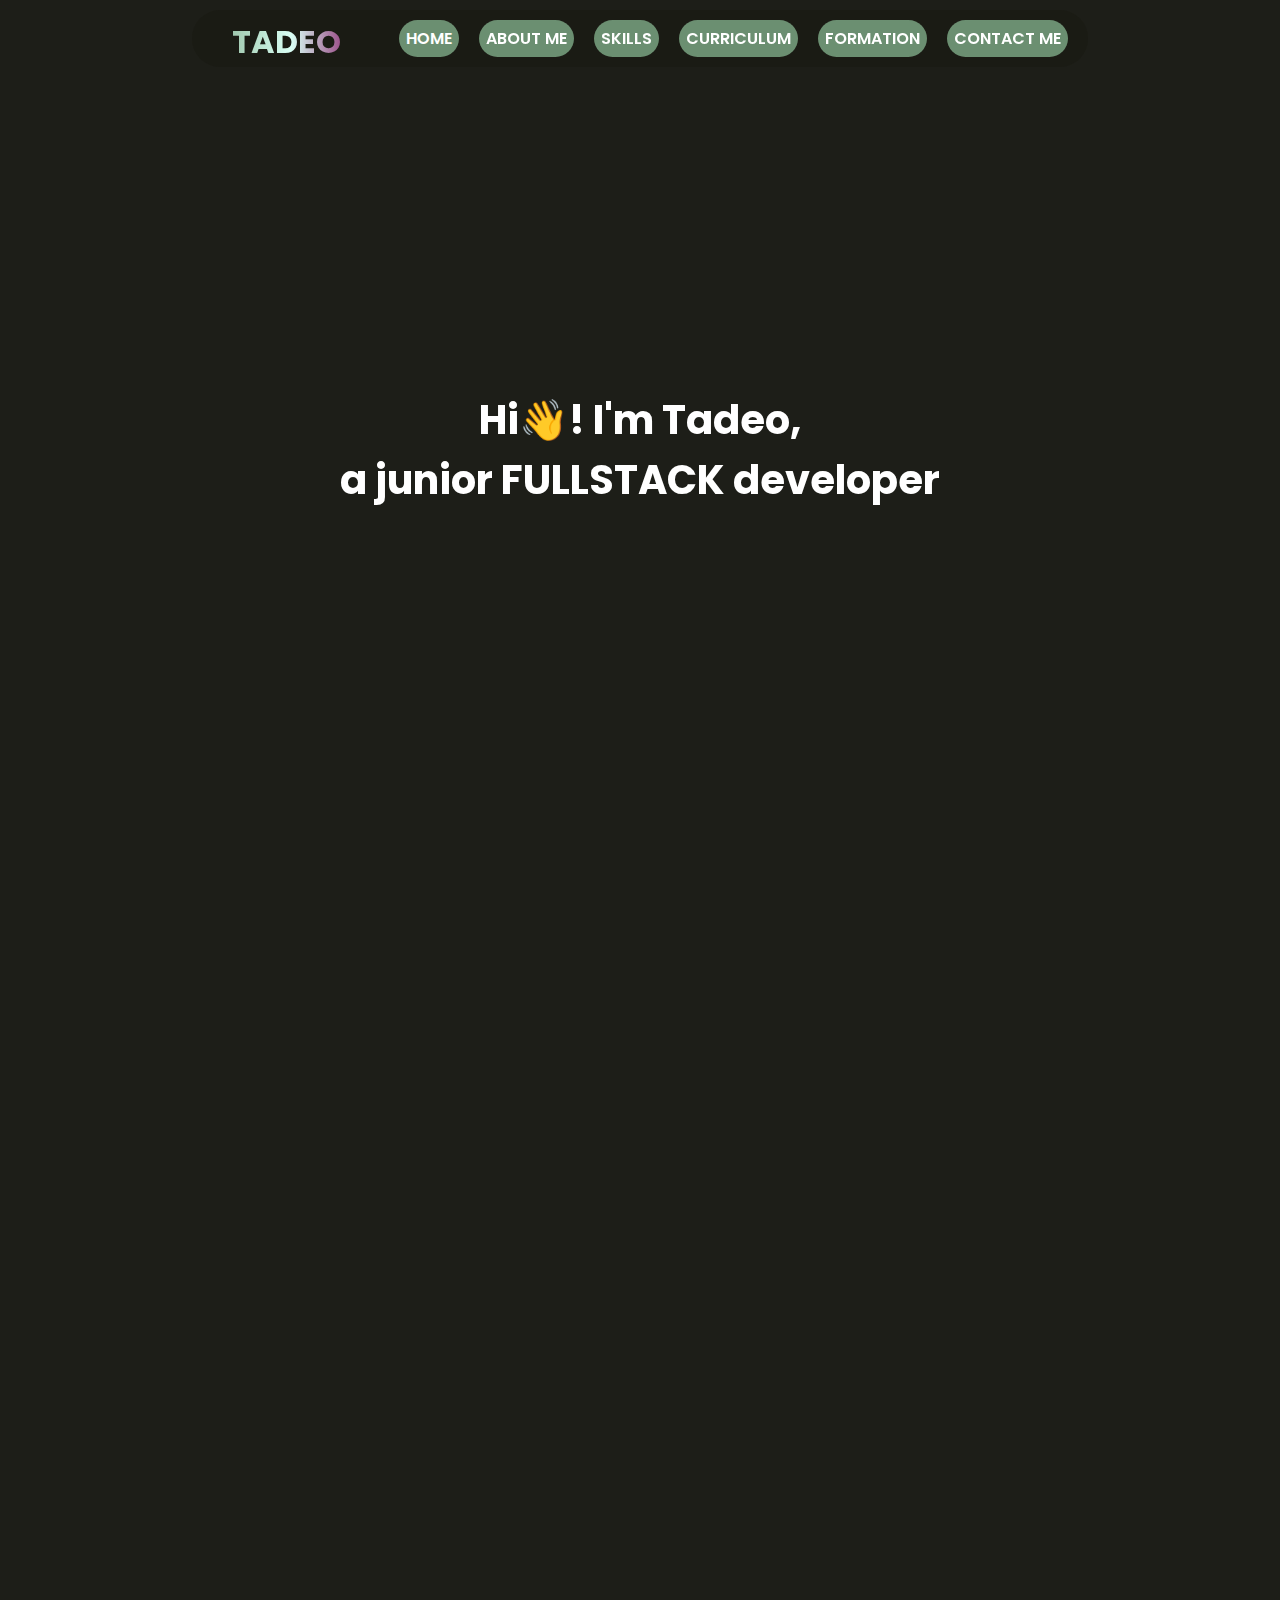
<file: index.html>
<!DOCTYPE html>
<html lang="es">

<head>
    <meta charset="UTF-8">
    <meta http-equiv="X-UA-Compatible" content="IE=edge">
    <meta http-equiv="Content-Language" content="en">
    <meta name="viewport" content="width=device-width, initial-scale=1, maximum-scale=1, user-scalable=no" />
    <link rel="stylesheet" href="./css/styles.css">
    <link rel="stylesheet" href="./css/media.css?version=1.1">
    <link rel="stylesheet" href="https://cdnjs.cloudflare.com/ajax/libs/font-awesome/6.5.1/css/all.min.css"
        integrity="sha512-DTOQO9RWCH3ppGqcWaEA1BIZOC6xxalwEsw9c2QQeAIftl+Vegovlnee1c9QX4TctnWMn13TZye+giMm8e2LwA=="
        crossorigin="anonymous" referrerpolicy="no-referrer" />
    <script src="./js/main.js"></script>
    <title>Tadeo - Junior Dev</title>
</head>

<body>
    <nav>
        <a href="#">
            <h2>TADEO</h2>
        </a>
        <ul class="menu">
            <li><a href="#contact">CONTACT ME</a></li>
            <li><a href="#formation">FORMATION</a></li>
            <li><a href="#curriculum">CURRICULUM</a></li>
            <li><a href="#skills">SKILLS</a></li>
            <li><a href="#about_me">ABOUT ME</a></li>
            <li><a href="#">HOME</a></li>
        </ul>
        <i class="fas fa-bars menu-icon"></i>
    </nav>
    <header>
        <div>
            <h1 class="fade-up">
                Hi<span id="hand">👋</span>! I'm Tadeo, <br>a junior FULLSTACK developer
            </h1>
        </div>

    </header>
    <section id="section">
        <div id="about_me" class="title ">
            <h2>ABOUT ME</h3>
                <hr>
                <div class="left">
                    <h3>I am a young individual eager to enter the job market with a degree in web application
                        development and
                        demonstrate the value of my knowledge. I am proficient and stand out in teamwork and
                        coordination with
                        other colleagues at the workplace. I work daily on my own programming projects in NODE JS,
                        HTML,
                        CSS, and others oriented towards both backend and frontend development.
                    </h3>
                </div>
                <div class="split-elements mobile-split">
                    <div class="right">
                        <h2>INTERESTS</h2>
                        <ul class="interest-list">
                            <li>
                                <span class="icon"><i class="fa-solid fa-gamepad"></i></span>
                                <span>GAMES</span>
                            </li>
                            <li>
                                <span class="icon"><i class="fa-solid fa-person-running"></i></span>
                                <span>SPORTS</span>
                            </li>
                            <li>
                                <span class="icon"><i class="fa-solid fa-book-open"></i></span>
                                <span>READING</span>
                            </li>
                            <li>
                                <span class="icon"><i class="fa-solid fa-car"></i></span>
                                <span>DRIVE</span>
                            </li>
                            <li>
                                <span class="icon"> <i class="fa-solid fa-headphones-simple"></i></span>
                                <span>MUSIC</span>
                            </li>
                            <li>
                                <span class="icon"><i class="fa-solid fa-helicopter"></i></span>
                                <span>DRONES</span>
                            </li>
                            <li>
                                <span class="icon"><i class="fa-solid fa-camera"></i></span>
                                <span>PHOTOS</span>
                            </li>
                            <li>
                                <span class="icon"><i class="fa-solid fa-microchip"></i></span>
                                <span>TECH</span>
                            </li>
                            <li>
                                <span class="icon"><i class="fa-solid fa-code"></i></span>
                                <span>CODE</span>
                            </li>
                        </ul>
                    </div>
                    <div class="right">
                        <h2>WHERE I LIVE</h3>
                            <iframe
                                src="https://www.google.com/maps/embed?pb=!1m18!1m12!1m3!1d6149.402159994936!2d-0.33753584923433605!3d39.58888678633872!2m3!1f0!2f0!3f0!3m2!1i1024!2i768!4f13.1!3m3!1m2!1s0xd6040ddfd09ae15%3A0x1a046cd47c7b78ad!2sRafelbunyol%2C%20Valencia!5e0!3m2!1ses!2ses!4v1711480387239!5m2!1ses!2ses"
                                width="600" height="450" style="border:0;" allowfullscreen="" loading="lazy"
                                referrerpolicy="no-referrer-when-downgrade"></iframe>
                    </div>


                </div>


        </div>

        <div id="skills" class="title not-visible">
            <h2>SKILLS</h3>
                <hr>
                <div class="skills-list">
                    <ul>
                        <ol>
                            <li>
                                <span class="icon"><i class="fa-brands fa-square-js"></i></span>
                                <span>JavaScript</span>
                            </li>
                            <p>
                                Development varius webs and content with this language, being one
                                of my strongest skill, I really love to program and use this.
                            </p>

                        </ol>

                        <div class="barra" value="70">
                            <p class="percentage" content=""></p>
                        </div>
                    </ul>
                    <ul></ul>
                    <ul></ul>
                    <ul>
                        <ol>
                            <li>
                                <span class="icon">
                                    <i class="fa-brands fa-node-js"></i>
                                </span>
                                <span>NodeJS</span>
                            </li>
                            <p>
                                I code in this technology for private applications on a telegram
                                bot that has multiple functionalities as API retrieving, sending messages,
                                message moderation, command recognition with REGEX sentences and more.
                            </p>
                        </ol>
                        <div class="barra" value="80">
                            <p class="percentage" content=""></p>
                        </div>
                    </ul>
                    <ul></ul>
                    <ul></ul>
                    <ul>
                        <ol>

                            <li>
                                <span class="icon">
                                    <i class="fa-brands fa-css3-alt"></i>
                                </span>
                                <span>CSS3</span>
                            </li>
                            <p>All my webs, including this one, has been made with most css, animation,
                                media detection and aesthetics for better interaction and feeling to the user.
                            </p>
                        </ol>
                        <div class="barra" value="90">
                            <p class="percentage" content=""></p>
                        </div>
                    </ul>
                    <ul></ul>
                    <ul></ul>
                    <ul>
                        <ol>

                            <li>
                                <span class="icon">
                                    <i class="fa-brands fa-html5"></i>
                                </span>
                                <span>HTML5</span>
                            </li>
                            <p>The most important tag language for nowadays development, I have a long knowledge
                                since is need it for creaeing the body of websites. I'm able to modify other versions
                                of HTML and adapt them to HTML5 if is needed.
                            </p>
                        </ol>
                        <div class="barra" value="90">
                            <p class="percentage" content=""></p>
                        </div>
                    </ul>
                    <ul></ul>
                    <ul></ul>
                    <ul>
                        <ol>

                            <li>
                                <span class="icon">
                                    <i class="fa-brands fa-java"></i>
                                </span>
                                <span>Java</span>
                            </li>
                            <p>
                                I had an entire module on my superior degree that was entirely focused on JAVA
                                development,
                                I've got the most important knowledge for improving on OOP.
                            </p>
                        </ol>
                        <div class="barra" value="85">
                            <p class="percentage" content=""></p>
                        </div>
                    </ul>
                    <ul></ul>
                    <ul></ul>
                    <ul>
                        <ol>

                            <li>
                                <span class="icon">
                                    <i class="fa-brands fa-php"></i>
                                </span>
                                <span>PHP</span>
                            </li>
                            <p>Most that I know of php is thanks to UDEMY courses. I learn for API development and not
                                that much
                                for web development. Even though I have the basics for working perfectly with this
                                language if need it.
                            </p>
                        </ol>
                        <div class="barra" value="50">
                            <p class="percentage" content=""></p>
                        </div>
                    </ul>
                    <ul></ul>
                    <ul></ul>
                    <ul>
                        <ol>

                            <li>
                                <span class="icon">
                                    <fi class="fa-solid fa-database"></i>
                                </span>
                                <span>SQL</span>
                            </li>
                            <p>I've spent a full year learning database structure, scripting and querries. Is the most
                                important language when you need to store and access data from MYSQL or ORACLE
                                databases,
                                that's why I've been woring so long with this one.
                            </p>
                        </ol>
                        <div class="barra" value="75">
                            <p class="percentage" content=""></p>
                        </div>
                    </ul>
                    <ul></ul>
                    <ul></ul>
                    <ul>
                        <ol>
                            <li>
                                <span class="icon">
                                    <i class="fa-brands fa-python"></i>
                                </span>
                                <span>Python</span>
                            </li>
                            <p>Being one of the best for begginers, I learn in this language, but it turns that it
                                wasn't what
                                I looked for, even though, I made proyects like image detection on screen, autocliking
                                when detect an element,
                                a bot for some games that I played and some other mini-proyects for my own use.
                            </p>
                        </ol>
                        <div class="barra" value="60">
                            <p class="percentage" content=""></p>
                        </div>
                    </ul>
                    <ul></ul>
                    <ul></ul>
                    <ul>
                        <ol>
                            <li>
                                <span class="icon">
                                    <i class="fa-brands fa-wordpress"></i>
                                </span>
                                <span>Wordpress</span>
                            </li>
                            <p>Quick and easy website development is one of the most reliable ways to give 
                                small businesses the opportunity to have their own website.
                                For reasons like this I have trained myself to be able to use this tool in depth.
                            </p>
                        </ol>
                        <div class="barra" value="80">
                            <p class="percentage" content=""></p>
                        </div>
                    </ul>

                </div>
        </div>
        <div id="curriculum" class="title">
            <h2>CURRICULUM</h2>
            <hr>
            <div class="curriculum-list">
                <ul>
                    <li data-direction="left">
                        <h3>Save the Children</h2>
                            <h3>07/2022 - 03/2023</h3>
                            <h4>Monitor
                        </h3>
                        <p>
                            In this job position I had the satisfaction of working with children of all ages. I was in
                            charge of managing activities and organizing them. At the same time, he trained and reviewed
                            content for the most needy minors.
                        </p>
                    </li>
                    <li data-direction="right">
                        <h3>iBroke Ireland</h2>
                            <h3>03/2023 - 06/2023 </h3>
                            <h4>Intern
                        </h3>
                        <p>I have been the manager of the company's website, database manager
                            data and in charge of repair and configuration of
                            company and client devices. At the same time I repaired phones like iPhone
                            of all ranges and I was in charge of inventory management for the
                            company
                        </p>
                    </li>
                     <li data-direction="left">
                        <h3>Save the Children</h2>
                            <h3>06/2024 - 07/2024</h3>
                            <h4>Monitor
                        </h3>
                        <p>
                            I have resumed the position of monitor again within
                            of the company, resuming responsibilities
                            previously acquired.
                        </p>
                    </li>
                </ul>
            </div>
        </div>
        <div id="formation" class="title">
            <h2>FORMATION</h2>
            <hr>
            <div class="curriculum-list">
                <ul>
                    <li data-direction="right">
                        <h3>Web Aplication Development</h2>
                        <h3>09/2023 - nowadays</h3>
                        <h4>IES Juan De Garay</h3>
                        <p class="contar-exp">
                            I am currently studying web programming where I study languages such as
                            in depth such as JAVA, HTML5, CSS, JS, SQL and in the following PHP course.
                            Despite having knowledge of these languages, I continue learning them
                            presenting myself with more challenges so I can always go further.
                        </p>
                    </li>
                    <li data-direction="left">
                        <h3>Microcomputer systems and networks technician</h2>
                        <h3>09/2021 - 06/2023</h3>
                        <h4>IES El Grao</h3>
                        <p class="contar-exp">
                            Acquisition of HTML, CSS, JS programming knowledge
                            along with the professional management of systems such as Windows, Windows
                            Server, Ubuntu and Ubuntu Server. Among others, they have given me equipment maintenance classes
                        </p>
                    </li>
                    <li data-direction="right">
                        <h3>Leisure and free time monitor</h2>
                        <h3>1/08/2021 - 30/08/2021</h3>
                        <h4>Montemorelos university</h3>
                        <p class="contar-exp">
                            They gave me the knowledge to interact with people
                            of all age ranges for better leisure management along with
                            others. Among the classes taught, I have been trained to perform and
                            schedule activities in different environments and situations.
                        </p>
                    </li>
                </ul>
            </div>
        </div>
        <div id="contact" class="title" >
            <h2>CONTACT ME</h2>
            <hr>
            <div class="split-elements contact-split ">
                <div class="left left-contact social">
                    <h2>SOCIAL</h2>
                    <ul>
                        <li>
                            <span class="icon"><i class="fa-solid fa-envelope"></i></span>
                            <span>tadeo.acosta2004@gmail.com</span>
                        </li>
                        <li>
                            <span class="icon"><i class="fa-brands fa-whatsapp"></i></span>
                            <span>+34 642830702</span>
                        </li>
                        <li>
                            <span class="icon"><i class="fa-brands fa-linkedin"></i></span>
                            <span><a href="http://www.linkedin.com/in/tadeo2004">LinkedIn</a></span>
                        </li>
                        <li>
                            <span class="icon"><i class="fa-brands fa-instagram"></i></span>
                            <span><a href="https://www.instagram.com/tadeo04_/">@tadeo04_</a></span>
                        </li>
                        <li>
                            <span class="icon"><i class="fa-brands fa-github"></i></span>
                            <span><a href="https://github.com/tadeodev">tadeodev</a></span>
                        </li>
                    </ul>
                </div>
                <div class="right right-contact">
                    <h2>SEND ME A MESSAGE</h2>
                    <form id="form_email" action="https://formsubmit.co/a9f3c1a06f500da5be28dffc3dc1ab35" method="POST">
                        <div class="left left-contact">
                            <label for="Name">Name</label>
                            <input placeholder="Name *" type="text" name="Name" required>
                            
                            <label for="email">Email</label>
                            <input placeholder="Email *" type="email" name="Email" required>
                            
                            <label for="Company">Company</label>
                            <input placeholder="Company *" type="text" name="Company" required>

                            <label for="Subject">Subject</label>
                            <input placeholder="Subject" type="text" name="Subject">
                        </div>
                        <div class="right right-text-area">
                            <label for="message">Message</label>
                            <textarea name="Message" placeholder="Hi there!..." id="message" cols="30" rows="10"></textarea>
                            <br>
                        </div>
                        <input id="send" type="submit" value="SEND">
                    </form>
                </div>
            </div>
            
        </div>
    </section>
</body>

</html>
</file>
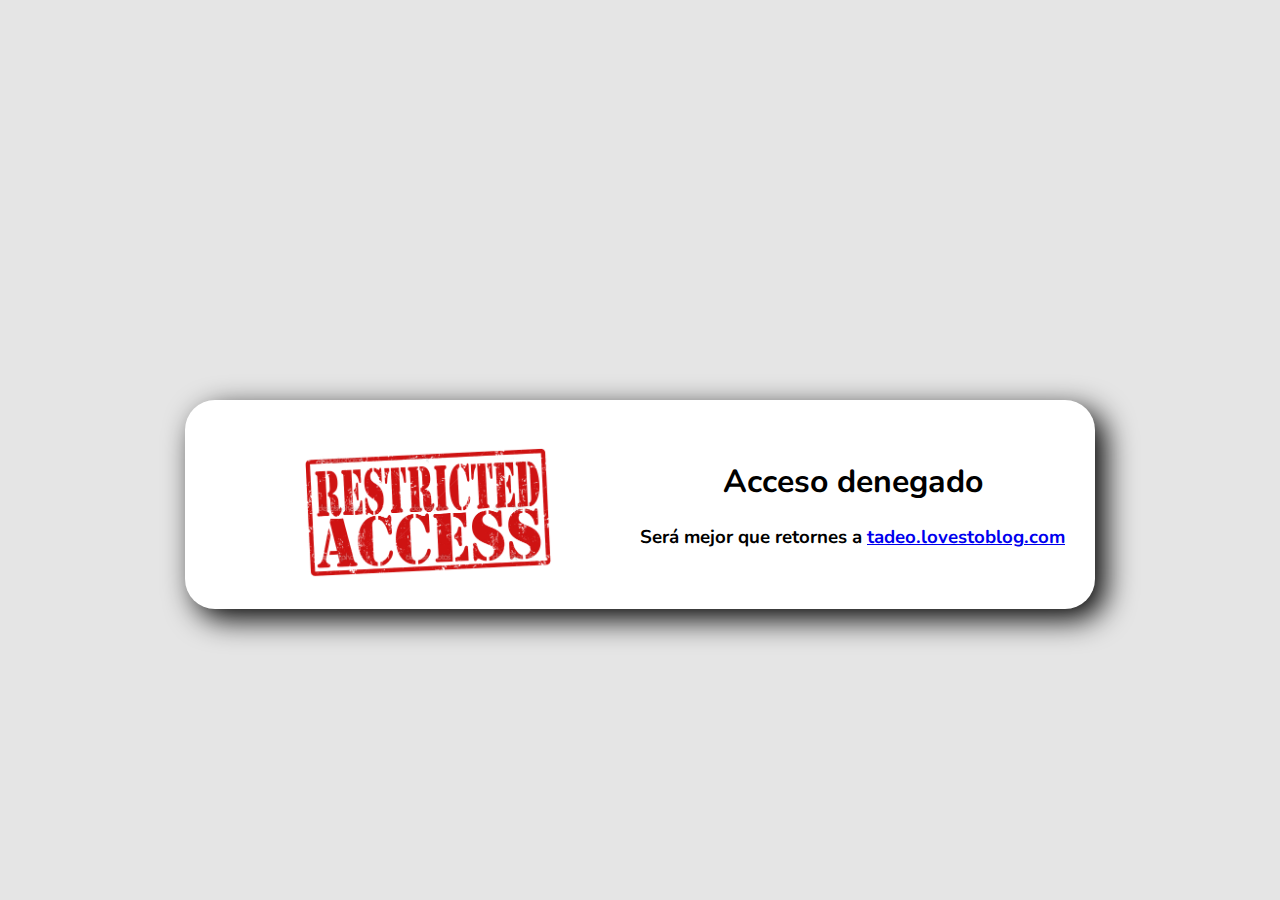
<file: 403/index.html>
<!DOCTYPE html>
<html lang="en">
<head>
    <link rel="stylesheet" href="styles.css">
    <link rel="preconnect" href="https://fonts.googleapis.com">
    <link rel="preconnect" href="https://fonts.gstatic.com" crossorigin>
    <link href="https://fonts.googleapis.com/css2?family=Nunito&display=swap" rel="stylesheet">
    <meta charset="UTF-8">
    <meta name="viewport" content="width=device-width, initial-scale=1.0">
    <title>Error 403</title>
</head>
<body>
    <div id="main_container">
        <img src="error_403.png" alt="Te perdiste">
        <div id="wrapper_text">
            <h1>Acceso denegado</h1>
            <h3>Será mejor que retornes a <a href="https://tadeo.lovestoblog.com/">tadeo.lovestoblog.com</a></h3>
        </div>
    </div>
</body>
</file>
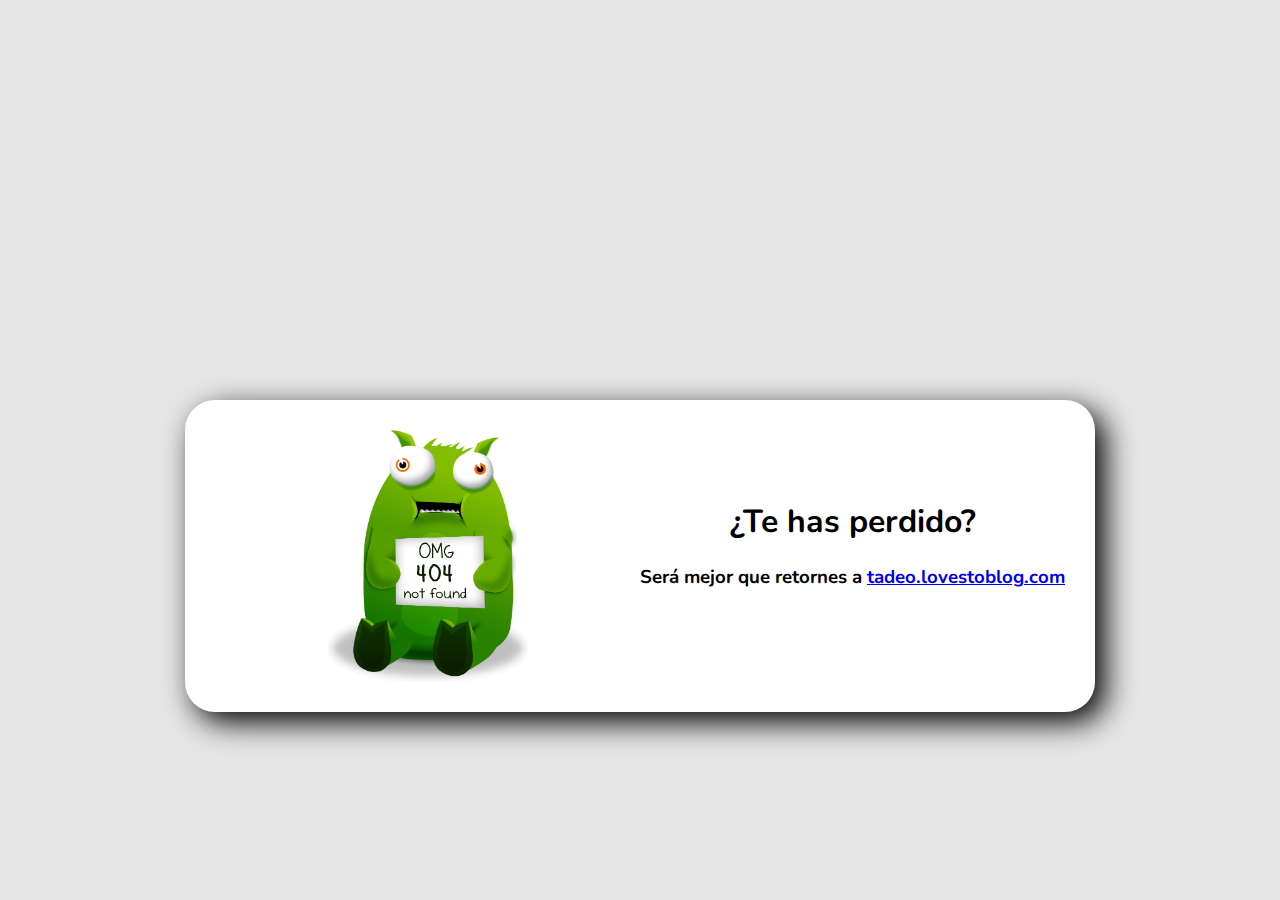
<file: 404/index.html>
<!DOCTYPE html>
<html lang="en">
<head>
    <link rel="stylesheet" href="styles_error.css">
    <link rel="preconnect" href="https://fonts.googleapis.com">
    <link rel="preconnect" href="https://fonts.gstatic.com" crossorigin>
    <link href="https://fonts.googleapis.com/css2?family=Nunito&display=swap" rel="stylesheet">
    <meta charset="UTF-8">
    <meta name="viewport" content="width=device-width, initial-scale=1.0">
    <title>Error 404</title>
</head>
<body>
    <div id="main_container">
        <img src="not_found.png" alt="Te perdiste">
        <div id="wrapper_text">
            <h1>¿Te has perdido?</h1>
            <h3>Será mejor que retornes a <a href="https://tadeo.lovestoblog.com/">tadeo.lovestoblog.com</a></h3>
        </div>
    </div>
</body>
</html>
</file>
<file: css/styles.css>
@import url("https://fonts.googleapis.com/css2?family=Poppins:ital,wght@0,100;0,200;0,300;0,400;0,500;0,600;0,700;0,800;0,900;1,100;1,200;1,300;1,400;1,500;1,600;1,700;1,800;1,900&display=swap");

body {
  margin-top: 0;
  background-color: #1d1e18;
  color: white;
  font-family: poppins;
}

body::-webkit-scrollbar {
  width: 0.5em;
  
}
body::-webkit-scrollbar-track {
  -webkit-box-shadow: inset 0 0 6px rgba(0,0,0,0.3);
  
}

body::-webkit-scrollbar-thumb {
  background-color: #b9f5d8;
outline: 1px solid slategrey;
border-radius: 10px;
}

textarea::-webkit-scrollbar {
  width: 0.5em;

}

textarea::-webkit-scrollbar-track {
  background-color: transparent !important;
}

textarea::-webkit-scrollbar-thumb {
 
  align-items: center !important;
  background-color: #6b8f71;
  outline: 1px solid rgba(112, 128, 144, 0);
  border-radius: 10px;
}

h1{
  font-size: 250%;
}

h2{
  height: 41px;
  font-size: 200%;
}

nav {
  margin: 0 auto; 
  position: fixed;
  top: 0; 
  left: 0; 
  right: 0; 
  margin-left: 15%;
  margin-right: 15%;
  display: grid;
  border-radius: 50px;
  margin-top: 10px;
  align-items: center;
  grid-template-columns: 1fr 20fr; 
  -webkit-backdrop-filter: blur(1px) saturate(180%);
  backdrop-filter: blur(8px) saturate(180%);
  background-color: #191a15b4;
  z-index: 1000;
  
}

nav i::before{
  display: none;
}

nav h2{
  background: linear-gradient(to right ,#6b8f71,#aad2ba, #d9fff5, #9c528b); /* Gradient color */
  background-clip: text;
  -webkit-text-fill-color: transparent;
  padding: 0px;
  padding-left: 40px;
  margin:0;
}

nav li{
  float: right;
  list-style: none;
  display: inline;
  padding: 0;
}

nav li a{
  font-weight: 600;
  -webkit-backdrop-filter: blur(10px) saturate(180%);
  backdrop-filter: blur(10px) saturate(180%);
  margin-right: 20px;
  text-align: center;
  padding: 7px;
  border-radius: 20px;
  background-color: #6b8f71;
}


nav a:link{
  text-decoration: none;
  color: white;
}

nav a:visited{
  text-decoration: none;
  color: white; 
}

nav li a:hover{
  background-color: #98bb9e;
}

header {
  display: flex;
  align-items: center;
  height: 100vh;
  justify-content: center;
  font-size: 100%;
}

header h1 {
  text-align: center;
  width: 100%;
}

section {
  margin-left: 15%;
  margin-right: 15%;
  height: 100%;
}

#hand {
  display: inline-block;
  animation-name: handmove;
  animation-duration: 1s;
  animation-timing-function: ease-in-out;
}

#curriculum {
  margin-top: 150px;
}

#skills{
  margin-top: 150px;
}

#form_email{
  display: grid;
  grid-template-columns: 1fr 1fr;
  text-align: left;
}

#form_email label{
  display: none;
}


#send{
  all: unset;
  font-weight: 600;
  -webkit-backdrop-filter: blur(10px) saturate(180%);
  backdrop-filter: blur(10px) saturate(180%);
margin: auto;
  text-align: center;
  padding: 7px;
  border-radius: 20px;
  background-color: #6b8f71;
  width: 130px;
  color: white;
  bottom: 0;
}

#send:hover{
  background-color: #98bb9e;
}

.right {
  text-align: center;
}

.left {
  margin-top: 70px;
}

.interest-list {
  display: grid;
  grid-template-columns: 1fr 1fr 1fr;
  justify-content: center;
  gap: 10px;
  padding: 0;
  height: 450px;
  margin-top: auto;
  margin-bottom: auto;
  justify-items: center;
}


.split-elements {
  margin-top: 50px;
  margin-bottom: 90px;
  display: grid;
  grid-template-columns: 1fr 1fr;
  column-gap: 50px;
  row-gap: 25px;
  columns: var(--sides);
}

.contact-split{
  grid-template-columns: 1fr 1.5fr;
  width: 75%;
  min-width: 800px;
  margin-left: auto;
  margin-right: auto;
  margin-top: 150px;
}

.left-contact{
  display: flex;
  flex-direction: column;
  margin: 0;
  overflow: auto ;
  min-width: 200px;
}

.left-contact h2{
margin-left: 20px;
}

.left-contact ul{
  padding: 0;
  margin-left: 0px;
}

.left-contact li{
  display: flex;
  align-items: center;
  overflow: hidden;
}

.left-contact li span:nth-child(2) {
  overflow: hidden;
  vertical-align: middle;
  white-space: nowrap;
  text-overflow: ellipsis;
}

.left-contact li span:nth-child(1){
  margin-right: 10px;
}

.left-contact a{
  color: #aad2ba;
  font-weight: bold;
  text-decoration: none;
}

.left-contact a:visited{
  color: #7d84b2;

}


.left-contact input{
  width: 90%;
  outline: none;
  border: none;
  padding: 10px;  
  font-size: 110%;
  border-radius: 10px;
  margin-bottom: 20px;
  margin-left: auto;
  margin-right: auto;
}

.left-contact input::placeholder{
  font-size: 100%;
}

.left-contact input:focus{
  border: 1px solid #B9F5D8;
  outline: none;
  outline-offset: 0px;
}

.right-text-area textarea{
  width: 100%;
  height: 100%;
  border-radius: 10px;
  margin: 0;
  margin-left: 10px;
  margin-right: auto;
  font-family: poppins; 
  outline: none;
  padding: 10px;
  font-size: 110%;
  transition: width 0.4s ease-in;
  resize: none;
  min-width: 200px;
}

.right-text-area textarea::placeholder{
  padding: 0px;
  font-family: poppins;
}


.right-text-area textarea:focus{
  width: 125%;
  outline: none;
  font-size: 110%;
}

.vertical-sep {
  height: auto;
  width: 0px;
  border: 1px solid #D9FFF5;
  margin: 10px;
  content: "";
  border-radius: 5px;
}

#contact{
  margin-bottom: 300px;
}

#contact li{
  list-style: none;
    padding: 10px;
}

.interest-list li{
  height: 25px;
  display: flex;
  flex-direction: column; 
  align-items: center; 
  justify-content: center; 
  width: 70px; 
  height: 70px; 
  background-color: #9C528B;
  border-radius: 10px;
  padding: 10px; 
  margin: auto; 
  text-align: center;
  transition: transform 0.6s ease;
  transform-origin: center center;
}

.interest-list li:hover{
    transform: rotate(25deg); 
}

.skills-list {
    margin-top: 90px;
    display: grid;
    grid-template-columns: 1fr 1fr;
    justify-content: center;
    padding: 0;
    column-gap: 50px;
    justify-items: center;
    width: 80%;
    align-items: center;
    margin-right: auto;
    margin-left: auto;
  }
 
.skills-list ol{
    display: grid;
    grid-template-columns: 1fr 4fr;
    align-items: center;
    gap: 20px;
    padding: 0;
}

.skills-list ul{
  min-width: 500px;
    display: grid;
    grid-template-columns: 1fr;  
}

.skills-list ul div p::after{
    content: attr(content);
}

.skills-list li{
    height: 25px;
    display: flex;
    flex-direction: column; 
    align-items: center; 
    justify-content: center; 
    width: 70px; 
    height: 70px; 
    background-color: #6b8f71;
    border-radius: 10px;
    padding: 10px; 
    margin: 10px; 
    text-align: center;
}

.interest-list span {
  text-align: center;
}

.curriculum-list{
  display: grid;
  grid-row: auto;
  margin-left: auto;
  margin-right: auto;
  width: 80%;
}

.curriculum-list h3{
  color: #AAD2BA;
  font-size: 140%;
  margin-bottom: 0px;
}

.curriculum-list h3:nth-child(2){
  margin-top: 0px;
  margin-bottom: 0px;
  font-size: 115%;
}

.curriculum-list h4{
  color: #B9F5D8;
  margin-top: 10px;
  font-size: 100%;
}

.curriculum-list li{

  list-style: none;
  margin-top: 100px;
  margin-bottom: 100px;
}

.barra{
  margin-left: 10px;
  margin-right: 10px ;
    width: auto;
    height: 5px;
    border-radius: 10px;
    background-color: white;
}

.right iframe{
  border-radius: 10px;
  filter: invert();
}


.icon i {
  justify-content: center;
  width: 40px;
  font-size: 30px;
  text-align: center;
}

.fade-up {
  animation-name: fade-up;
  animation-timing-function: ease-in;
  animation-duration: 0.4s;
}

.fade-left {
  animation-name: fade-left;
  animation-timing-function: ease-in;
  animation-duration: 0.4s;
}

.fade-right {
  animation-name: fade-right;
  animation-timing-function: ease-in;
  animation-duration: 0.4s;
}


.visible{
    opacity: 1;
    color: white;
}

.not-visible{
    opacity: 0;
}

@keyframes handmove {
  0% {
    transform: rotate(0deg);
  }
  50% {
    transform: scale(135%);
  }
  100% {
    transform: scale(100%);
  }
}

@keyframes rotate-move{
  from{
    transform: -webkit-rotate(0deg);
    transform: translateX(0px);
  }
  to{
    transform: -webkit-rotate(45deg);
    transform: translateX(15px);
  }
}

@keyframes fade-up {
  from {
    opacity: 0;
    transform: translateY(30px) scale(0.9);
  }
  to {
    opacity: 1;
    transform: translateY(0px) scale(1);
  }
}

@keyframes scroll-animation {
  to {
    transform: scale(1 1);
  }
}

@keyframes fade-left{
  from {
    opacity: 0;
    transform: translateX(-200px) scale(1);
  }
  to {
    opacity: 1;
    transform: translateX(0px) scale(1);
  }
}

@keyframes fade-right{
  from {
    opacity: 0;
    transform: translateX(200px) scale(1);
  }
  to {
    opacity: 1;
    transform: translateX(0px) scale(1);
  }
}
</file>
<file: css/media.css>
@media (max-width: 1251px) {

    section{
      overflow: hidden ;
      margin: 0;
    }
  
    nav {
      margin: 0;
      display: flex;
      justify-content: space-between;
      align-items: center;
      padding: 5px 10px;
      border-radius: 0;
    }
  
    nav h2 {
      padding-left: 0;
      margin: 0;
    }
  
    .menu {
      display: flex;
      visibility: hidden;
      position: absolute;
      /* height: 0; */
      overflow: hidden;
      max-height: 0px; /* Initially collapsed */
      transition: max-height 0.3s ease/* Add transition effect */
  }
    
    nav ul.active {
      display: flex;
      visibility: visible;
      flex-direction: column-reverse;
      gap: 20px;
      position: absolute;
      top: 35px; /* Adjust this value as needed */
      left: 0;
      width: 100%;
      background-color: #191a15b4;
      padding: 10px;
      z-index: 1000;
      max-height: 500px; /* Set a maximum height to allow for smooth transition */
      transition: max-height 0.3s ease;
    }
  
    
  nav li:first-child{
    margin-bottom: 10px;
      
  }
  
  nav li:last-child{
    margin-top: 10px;
   
  }
  
    nav ul li {
      margin: 0;
      text-align: center;
    }
  
    nav ul li a {
      margin: 0;
    }
  
    nav .menu-icon {
      display: block;
      color: white;
      font-size: 24px;
      cursor: pointer;
    }
  
    .contact-split{
      grid-template-columns: 1fr;
      min-width: auto;
        width: 100%;
        margin: 0;
    }
    .contact-split h2{
     text-align: center;
    }
  
  
    .left-contact h2{
      text-align: center;
      margin-left: 0;
    }
    
    .mobile-split{
      grid-template-columns: 1fr;
    }
    .right iframe{
      min-width: 300px;
      max-width: 100%;
      
    }
    .left-contact li span:nth-child(2) {
    overflow: auto;
    width: unset;
    }
    .left-contact ul {
        overflow: hidden;
        margin: auto;
    }
  
    .skills-list {
      margin-top: 90px;
      display: grid;
      grid-template-columns: 1fr;
      justify-content: center;
      padding: 0;
      column-gap: 50px;
      justify-items: center;
      width: 80%;
      align-items: center;
      margin-right: auto;
      margin-left: auto;
    }
  
  
    .skills-list ul{
      width: 100%;
      min-width: 0px;
      padding: 0;
    }
  
    nav i::before{
      display: unset;
    }
  
    #form_email{
      display: grid;
      grid-template-columns: 1fr;
      text-align: left;
    }
  
    .right-text-area textarea{
      width: -webkit-fill-available;
      height: 100%;
      border-radius: 10px;
      margin: 0;
      margin-right: auto;
      font-family: poppins; 
      outline: none;
      padding: 10px;
      font-size: 110%;
      transition: none;
      resize: none;
      width: 80%;
    }
  
    .right-text-area textarea:focus{
      width: -webkit-fill-available;
      outline: none;
      font-size: 110%;
      width: 90%;
    }
  .right-contact h2{
    height: fit-content;
  }
  
  .left-contact{
    width: -webkit-fill-available;
    overflow: hidden;
    width: -moz-available;
    
  }
  
  
  .left-contact li span {
    overflow: hidden;
    vertical-align: middle;
    white-space: nowrap;
    text-overflow: ellipsis;
  }

  .left-contact input{
      width: 80%;

  }

  .left-contact li{
    text-overflow: ellipsis;
    white-space: nowrap;
    width: max-content;
  }
  
  #send {
    margin-top: 40px;
  }
  
    .left h3{
      text-align: justify;  
      margin-left: 10px;
      margin-right: 10px;
    }
  
  }
</file>
<file: 403/styles.css>
:root{
    font-family: nunito;
}

body{
    font-family: var(--main-font);
    background: linear-gradient(rgba(0,0,0,0.1), rgba(0,0,0,0.1));
    background-size: cover;
}

#main_container{
    margin-top: 400px;
    display: grid;
    grid-template-columns: repeat(2, 1fr);
    margin-left: auto;
    margin-right: auto; 
    width: fit-content;
    text-align: center;
    background-color: white;
    padding: 30px;
    border-radius: 30px;
    box-shadow: 10px 10px 30px 0px;
}

#main_container img{
    margin-top: 15px;
    width: 250px;
    text-align: center;
    display: block;
    margin-left: auto;
    margin-right: auto;
}

#wrapper_text h1{
    margin-top: 30px;
}

@media (max-width: 800px) {
    #main_container {
        grid-template-columns: 1fr;
        margin-top: 200px;
    }
}
</file>
<file: 404/styles_error.css>
:root{
    font-family: nunito;
}

body{
    font-family: var(--main-font);
    background: linear-gradient(rgba(0,0,0,0.1), rgba(0,0,0,0.1));
    background-size: cover;
}

#main_container{
    margin-top: 400px;
    display: grid;
    grid-template-columns: repeat(2, 1fr);
    margin-left: auto;
    margin-right: auto; 
    width: fit-content;
    text-align: center;
    background-color: white;
    padding: 30px;
    border-radius: 30px;
    box-shadow: 10px 10px 30px 0px;
}

#main_container img{
    width: 200px;
    text-align: center;
    display: block;
    margin-left: auto;
    margin-right: auto;
}

#wrapper_text h1{
    margin-top: 70px;
}

@media (max-width: 800px) {
    #main_container {
        grid-template-columns: 1fr;
        margin-top: 5rem;
    }
}
</file>
